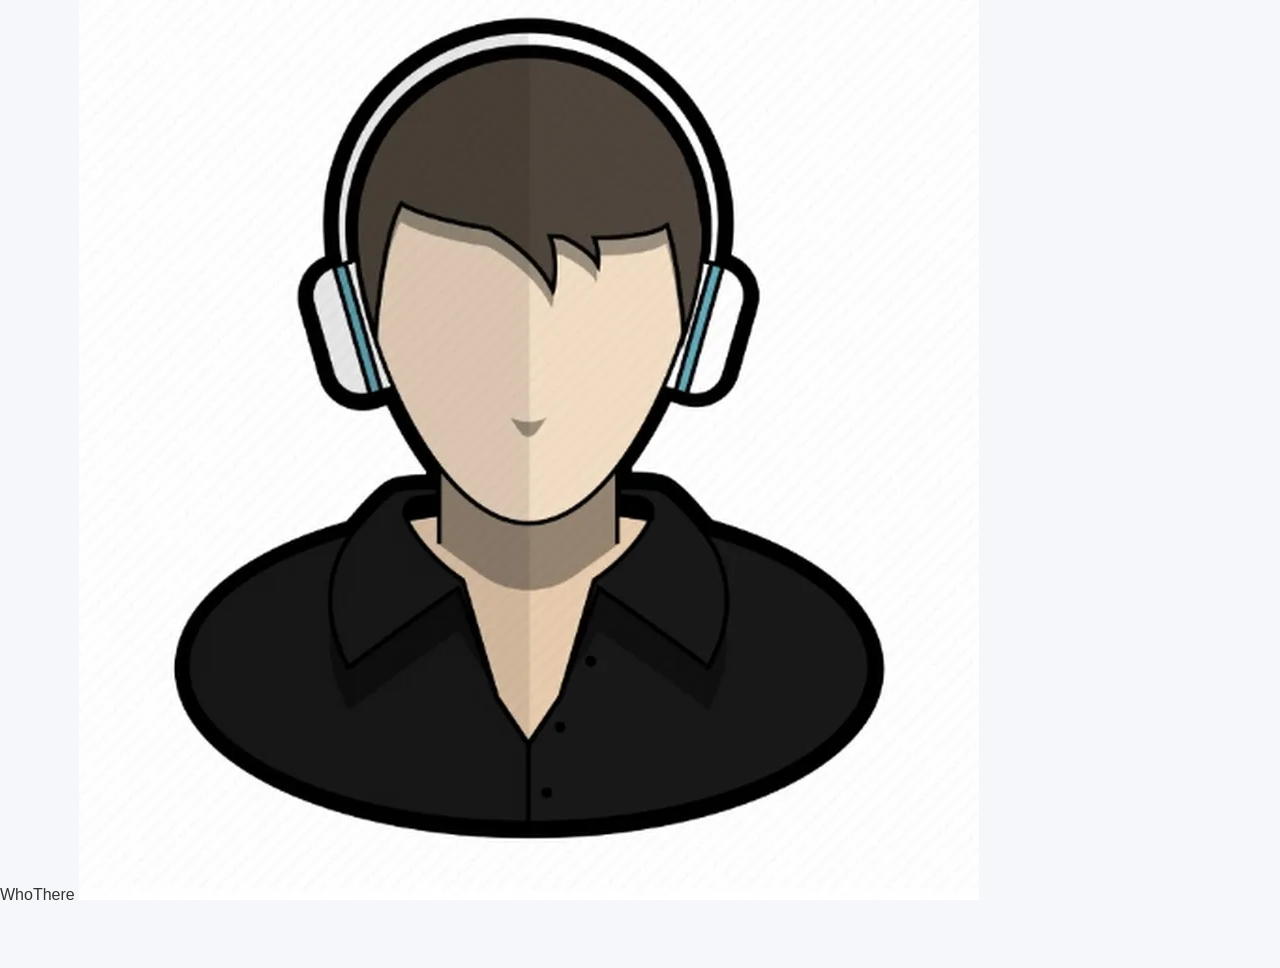
<file: friend-list.html>
<!DOCTYPE html>
<html lang="en">
<head>
    <meta charset="UTF-8">
    <meta name="viewport" content="width=, initial-scale=1.0">
    <title>Document</title>
    <link rel="stylesheet" href="assets/styles.css">
</head>
<body>
    <header>
        <div class="button-panel">
            <span class="button-panel__text">WhoThere</span>
            <img src="/images/avatar.webp" alt="Avatar">
        </div>
    </header>
    <main>
        <div class="main-content">
            <div class="main-content__first-column">
                <!--тут будте боковая панель навигации-->
            </div>
            <div class="main-content__last-column">
                <div class="main-content__last-column__card"></div>
                <div class="main-content__last-column__card"></div>
                <div class="main-content__last-column__card"></div>
            </div>
        </div>
    </main>
</body>
</html>
</file>
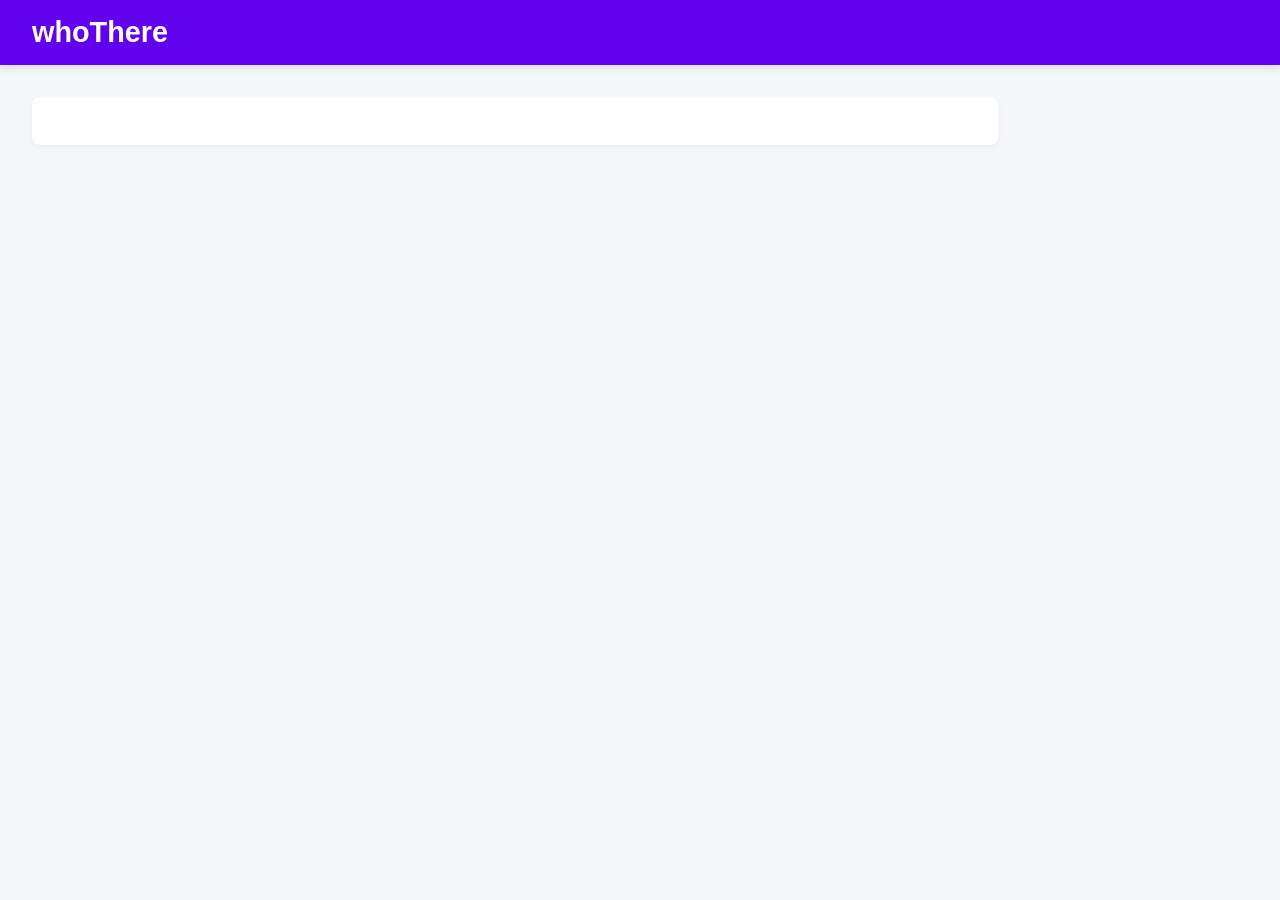
<file: login-layout.html>
<!DOCTYPE html>
<html lang="ru">
<head>
  <meta charset="UTF-8" />
  <meta name="viewport" content="width=device-width, initial-scale=1.0" />
  <title>whoThere — Социальная сеть</title>
<link rel="stylesheet" href="assets/styles.css">
</head>
<body>
  <header class="header">
    <a href="/" class="header__logo" aria-label="На главную">whoThere</a>
  </header>

  <main>
    <div class="page-content">
      <!-- Например: <section><h1>Войти</h1><form>...</form></section> -->
    </div>
  </main>
</body>
</html>
</file>
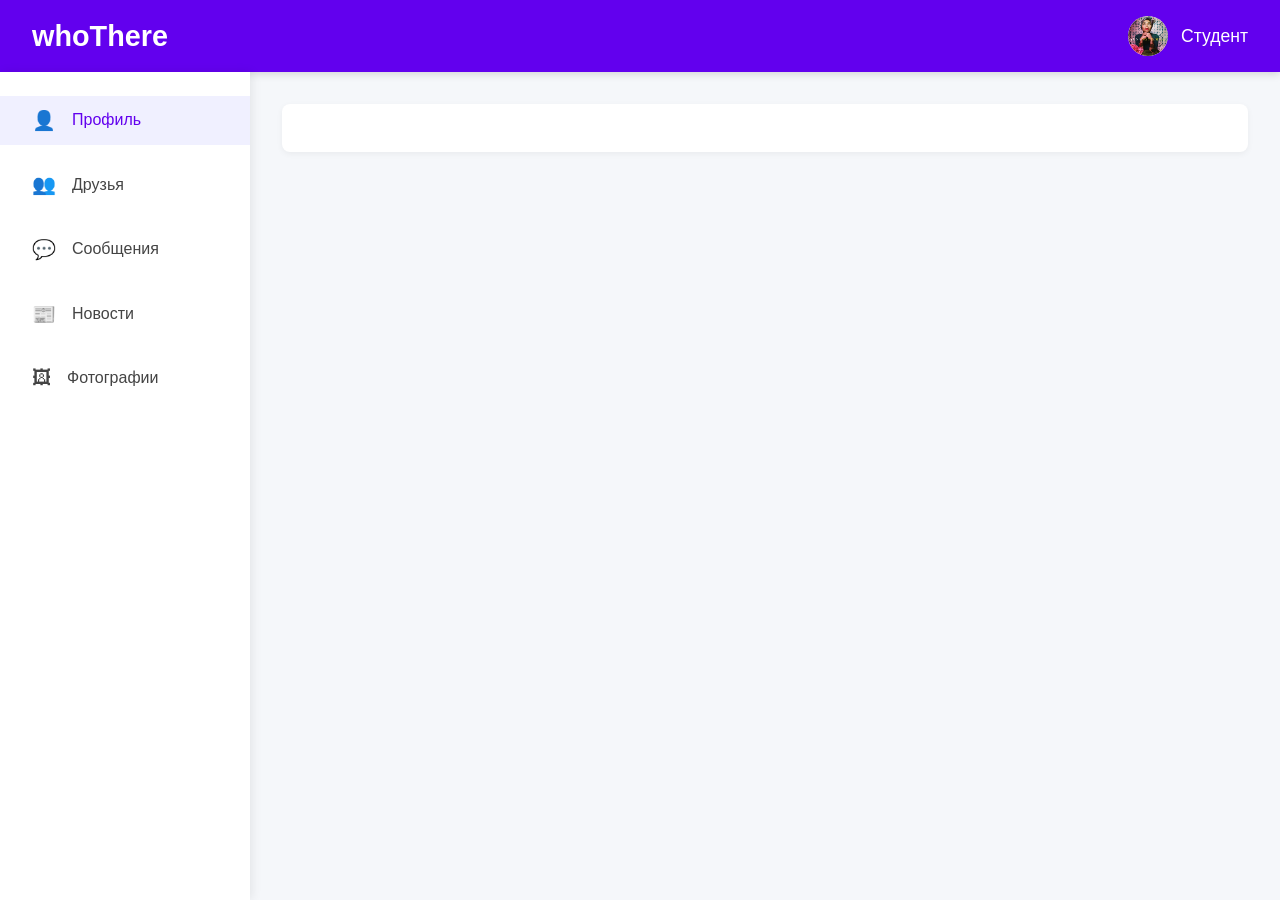
<file: main-layout.html>
<!DOCTYPE html>
<html lang="ru">
<head>
  <meta charset="UTF-8" />
  <meta name="viewport" content="width=device-width, initial-scale=1.0" />
  
  <title>whoThere — Личный кабинет</title>
<link rel="stylesheet" href="assets/styles.css">

</head>
<body>
  <header class="header">
    <a href="/" class="header__logo" aria-label="На главную">whoThere</a>
    <div class="user-info" aria-label="Информация о пользователе">
      <div class="user-info__avatar" aria-hidden="true">
        <img class="user-info__avatar" src="assets/img/profile.jpg" />
      </div>
      <span class="user-info__name">Студент</span>
      <button class="burger-btn" id="burgerBtn" aria-label="Открыть меню">☰</button>
    </div>
  </header>


  <div class="overlay" id="overlay" aria-hidden="true"></div>
<div class="layout">
    <aside class="sidebar" id="sidebar" role="navigation" aria-label="Основное меню">
      <nav class="sidebar__nav">
        <a href="/profile" class="sidebar__link sidebar__link--active">
          <span class="sidebar__icon" aria-hidden="true">👤</span>
          <span class="sidebar__text">Профиль</span>
        </a>
        <a href="/friends" class="sidebar__link">
          <span class="sidebar__icon" aria-hidden="true">👥</span>
          <span class="sidebar__text">Друзья</span>
        </a>
        <a href="/messages" class="sidebar__link">
          <span class="sidebar__icon" aria-hidden="true">💬</span>
          <span class="sidebar__text">Сообщения</span>
        </a>
        <a href="/news" class="sidebar__link">
          <span class="sidebar__icon" aria-hidden="true">📰</span>
          <span class="sidebar__text">Новости</span>
        </a>
        <a href="/photos" class="sidebar__link">
          <span class="sidebar__icon" aria-hidden="true">🖼</span>
          <span class="sidebar__text">Фотографии</span>
        </a>
      </nav>
    </aside>

    <main>
      <div class="page-content">
        <!-- Сюда студенты вставляют контент текущей страницы -->
        <!-- Например: <section><h1>Мой профиль</h1><p>...</p></section> -->
      </div>
    </main>
  </div>
<script src="assets/scripts.js"></script>
</body>
</html>
</file>
<file: assets/styles.css>
* {
      margin: 0;
      padding: 0;
      box-sizing: border-box;
    }

    body {
      font-family: -apple-system, BlinkMacSystemFont, 'Segoe UI', Roboto, sans-serif;
      background-color: #f5f7fa;
      color: #333;
      display: flex;
      flex-direction: column;
      min-height: 100vh;
    }

    /* Header */
    .header {
      background-color: #6200ee;
      color: white;
      padding: 1rem 2rem;
      box-shadow: 0 2px 8px rgba(0, 0, 0, 0.15);
      display: flex;
      align-items: center;
      justify-content: space-between;
    }

    .header__logo {
      font-size: 1.8rem;
      font-weight: bold;
      text-decoration: none;
      color: white;
    }

    .user-info {
      display: flex;
      align-items: center;
      gap: 0.8rem;
    }

    .user-info__avatar {
      width: 40px;
      height: 40px;
      border-radius: 50%;
      background-color: #e0e0e0;
      display: flex;
      align-items: center;
      justify-content: center;
      font-weight: bold;
      color: #6200ee;
      overflow: hidden;
    }
    
    .user-info__avatar img {
        object-fit: cover;
        width: 100%;
    }

    .user-info__name {
      font-size: 1.1rem;
    }

    /* Sidebar как <aside> */
    .sidebar {
      width: 250px;
      background-color: white;
      box-shadow: 2px 0 10px rgba(0, 0, 0, 0.08);
      padding: 1.5rem 0;
      display: flex;
      flex-direction: column;
      gap: 1rem;
    }

    .sidebar__nav {
      display: flex;
      flex-direction: column;
      gap: 1rem;
    }

    .sidebar__link {
      display: flex;
      align-items: center;
      gap: 1rem;
      padding: 0.8rem 2rem;
      text-decoration: none;
      color: #444;
      font-size: 1rem;
      transition: background-color 0.2s;
    }

    .sidebar__link:hover,
    .sidebar__link--active {
      background-color: #f0f0ff;
      color: #6200ee;
    }

    .sidebar__icon {
      font-size: 1.2rem;
    }

    /* Основной layout */
    .layout {
      display: flex;
      flex: 1;
    }

    main {
      flex: 1;
      padding: 2rem;
      max-width: calc(100% - 250px);
    }

    .page-content {
      background: white;
      border-radius: 8px;
      padding: 1.5rem;
      box-shadow: 0 2px 6px rgba(0, 0, 0, 0.05);
    }

    /* Бургер-меню */
    .burger-btn {
      display: none;
      background: none;
      border: none;
      color: white;
      font-size: 1.5rem;
      cursor: pointer;
    }

    /* Мобильная адаптация */
    @media (max-width: 768px) {
      .burger-btn {
        display: block;
      }

      .sidebar {
        position: fixed;
        left: -250px;
        top: 0;
        height: 100vh;
        z-index: 100;
        transition: left 0.3s ease;
      }

      .sidebar--open {
        left: 0;
      }

      .layout {
        flex-direction: column;
      }

      main {
        max-width: 100%;
        padding: 1.5rem;
      }

      .overlay {
        display: none;
        position: fixed;
        top: 0;
        left: 0;
        width: 100%;
        height: 100%;
        background: rgba(0, 0, 0, 0.4);
        z-index: 99;
      }

      .overlay--active {
        display: block;
      }
    }
</file>
